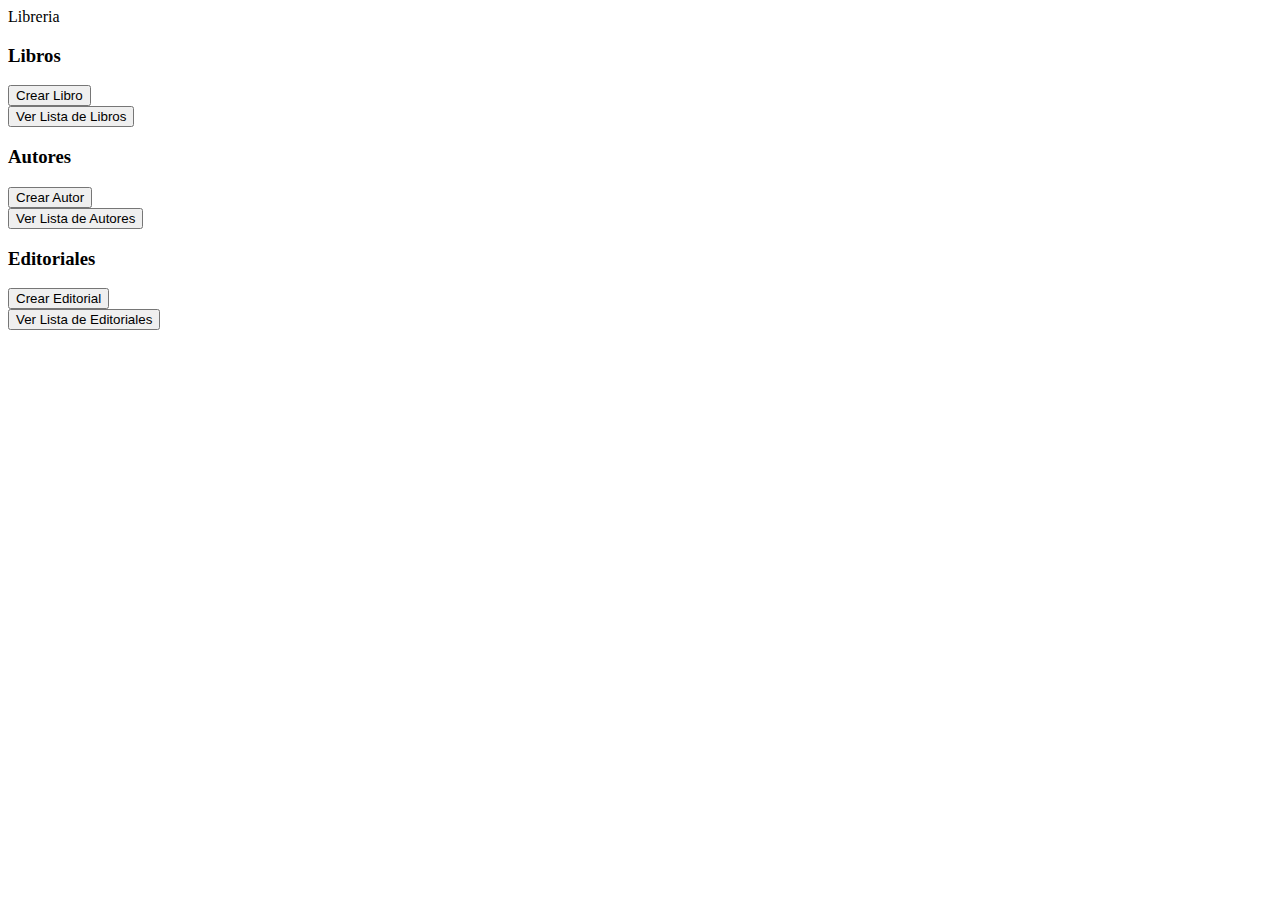
<file: src/main/resources/templates/index.html>
<!DOCTYPE html>

<html lang="es" xmlns:th="http://www.thymeleaf.org">

<head th:replace="/fragments/head :: head">
</head>

<body>
    <nav th:replace="/fragments/navbar :: navbar-dark"></nav>
    <main class="container">
        <div class="row m-5">
            <div class="col">
                <div class="display-1 text-center m-5">Libreria</div>
            </div>
        </div>
        <div class="row m-5">
            <h3 class="text-center">Libros</h3>
            <div class="col d-flex justify-content-center">
                <button class="btn-dark px-5 py-2"><a th:href="@{/libro/form}">Crear Libro</a></button>
            </div>
            <div class="col d-flex justify-content-center">
                <button class="btn-dark px-5 py-2"><a th:href="@{/libro/list}">Ver Lista de Libros</a></button>
            </div>
        </div>
        <div class="row m-5">
            <h3 class="text-center">Autores</h3>
            <div class="col d-flex justify-content-center">
                <button class="btn-dark px-5 py-2"><a th:href="@{/autor/form}">Crear Autor</a></button>
            </div>
            <div class="col d-flex justify-content-center">
                <button class="btn-dark px-5 py-2"><a th:href="@{/autor/list}">Ver Lista de Autores</a></button>
            </div>
        </div>
        <div class="row m-5">
            <h3 class="text-center">Editoriales</h3>
            <div class="col d-flex justify-content-center">
                <button class="btn-dark px-5 py-2"><a th:href="@{/editorial/form}">Crear Editorial</a></button>
            </div>
            <div class="col d-flex justify-content-center">
                <button class="btn-dark px-5 py-2"><a th:href="@{/editorial/list}">Ver Lista de Editoriales</a></button>
            </div>
        </div>

    </main>



    <script src="https://cdn.jsdelivr.net/npm/@popperjs/core@2.9.2/dist/umd/popper.min.js"
        integrity="sha384-IQsoLXl5PILFhosVNubq5LC7Qb9DXgDA9i+tQ8Zj3iwWAwPtgFTxbJ8NT4GN1R8p"
        crossorigin="anonymous"></script>
    <script src="https://cdn.jsdelivr.net/npm/bootstrap@5.0.2/dist/js/bootstrap.min.js"
        integrity="sha384-cVKIPhGWiC2Al4u+LWgxfKTRIcfu0JTxR+EQDz/bgldoEyl4H0zUF0QKbrJ0EcQF"
        crossorigin="anonymous"></script>



</body>

</html>
</file>
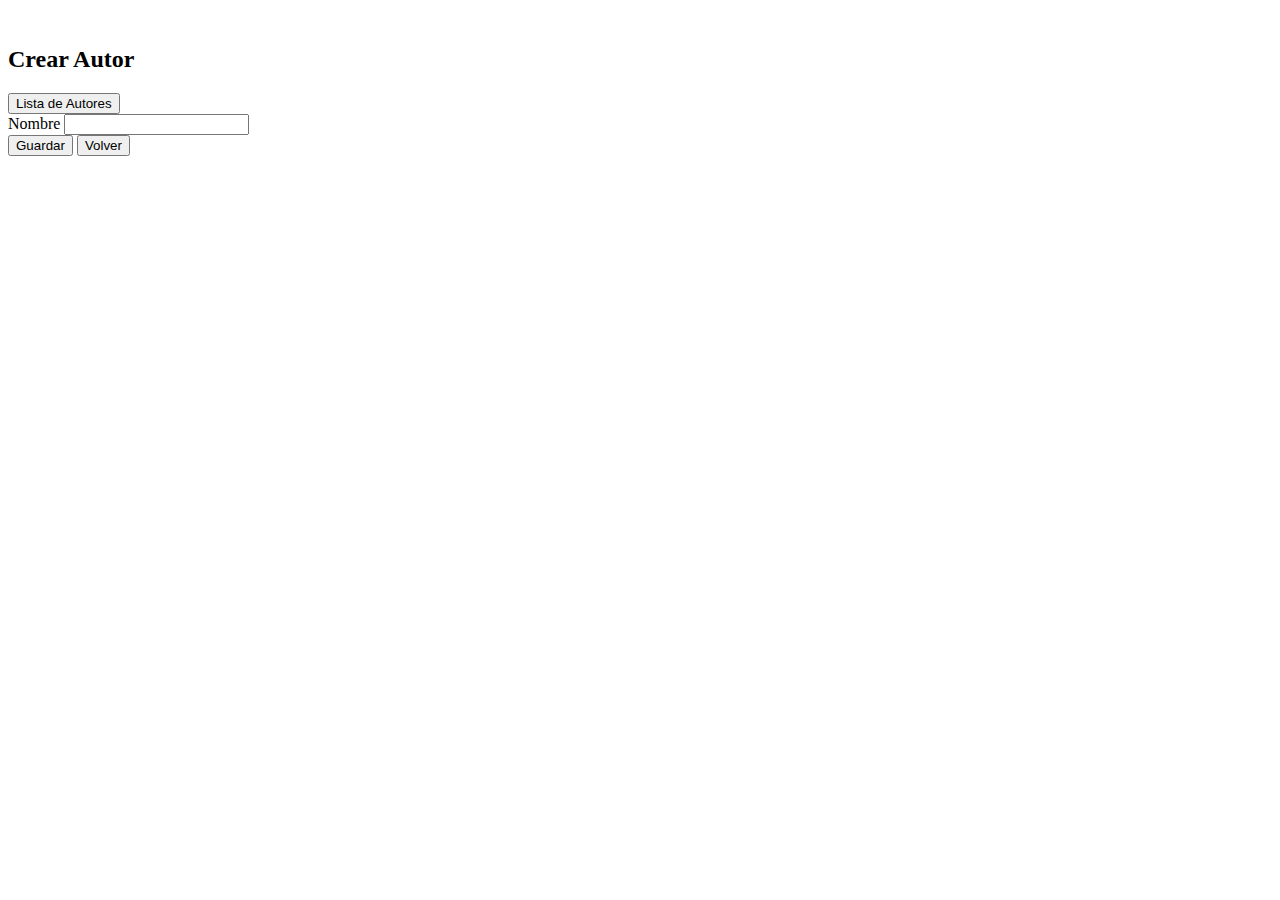
<file: src/main/resources/templates/autor-form.html>
<!DOCTYPE html>

<html lang="es" xmlns:th="http://www.thymeleaf.org">

<head th:replace="/fragments/head :: head">
</head>

<body>
    <nav th:replace="/fragments/navbar :: navbar-dark"></nav>
    <br>
    <div class="container">
        <div class="card mt-5">
            <div class="card-header d-flex">
                <h2>Crear Autor</h2>
                <button class="btn-dark ms-auto"><a class="px-5 py-2" th:href="@{/autor/list}">Lista de Autores</a></button>
            </div>
            <div class="card-body">
                <form th:action="@{/autor/save}" method="POST" th:object="${autor}" class="col-6 mx-auto">
                    <input hidden th:field ="*{id}">
                    <div class="mb-3">
                        <label for="nombre" class="form-label">Nombre</label>
                        <input type="text" class="form-control" th:field="*{nombre}">  
                    </div>
                    <button type="submit" class="btn-dark px-5 py-2 ms-auto">Guardar</button>
                    <button type="reset" class="btn-dark px-5 py-2 ms-auto">Volver</button>
                </form>
            </div>
        </div>
    </div>
</body>

</html>
</file>
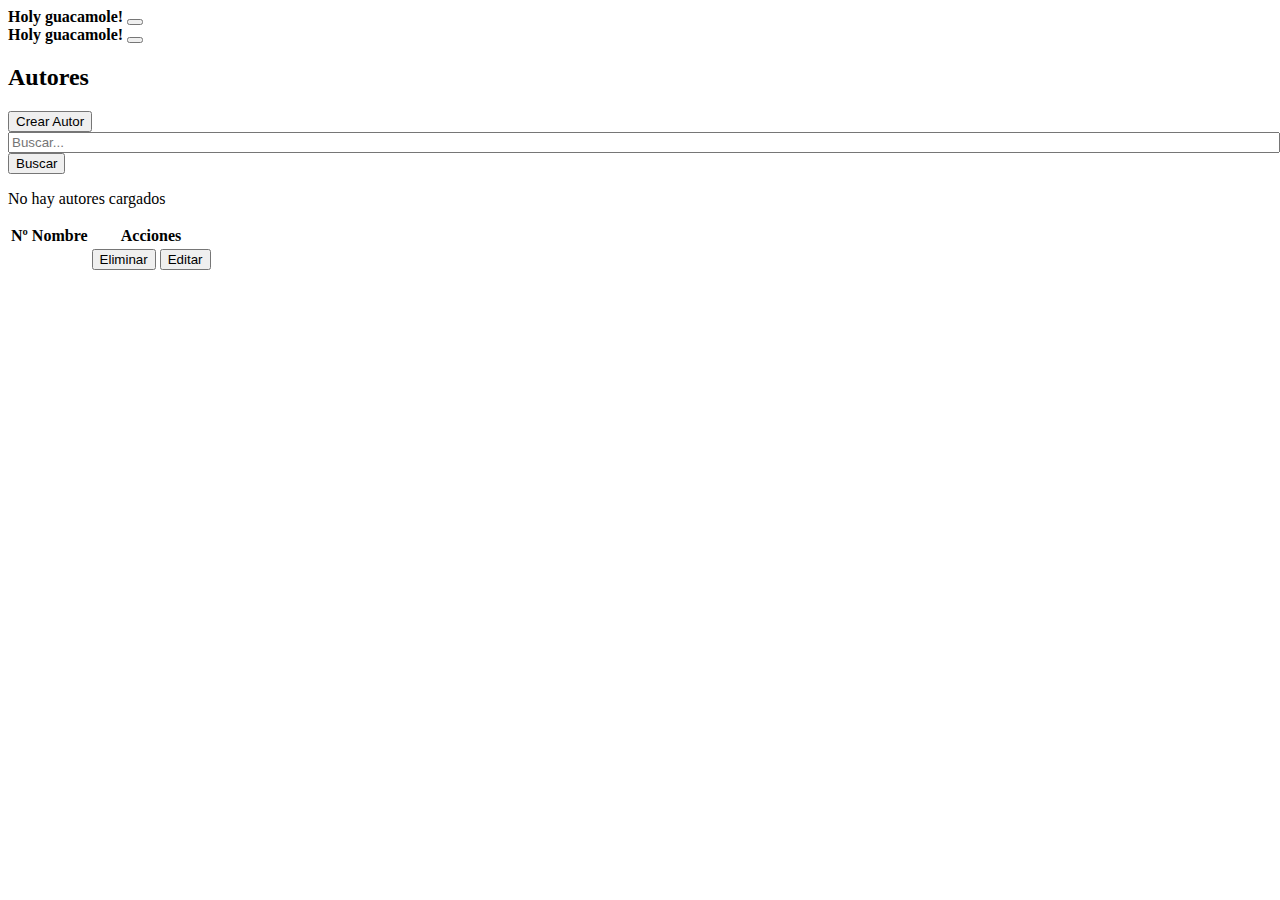
<file: src/main/resources/templates/autor-list.html>
<!DOCTYPE html>

<html lang="es" xmlns:th="http://www.thymeleaf.org">

    <head th:replace="/fragments/head :: head">
    </head>

    <body>
        <nav th:replace="/fragments/navbar :: navbar-dark"></nav>
        <div class="container">
            <div th:if="${error}" class="alert alert-danger alert-dismissible fade show mt-3" role="alert">
                <strong th:text="${error}">Holy guacamole!</strong>
                <button type="button" class="btn-close" data-bs-dismiss="alert" aria-label="Close"></button>
            </div>
            <div th:if="${success}" class="alert alert-success alert-dismissible fade show mt-3" role="alert">
                <strong th:text="${success}">Holy guacamole!</strong>
                <button type="button" class="btn-close" data-bs-dismiss="alert" aria-label="Close"></button>
            </div>
            <div class="card mt-5">
                <div class="card-header d-flex">
                    <h2>Autores</h2>
                    <button class="btn-dark px-5 py-2 ms-auto"><a th:href="@{/autor/form}">Crear Autor</a></button>
                </div>
                <div class="card-body">
                    <form class="row g-3" th:action="@{/autor/list}" method="GET">
                        <div class="col">
                            <input type="text" style="width: 100%" name="q" placeholder="Buscar...">
                        </div>
                        <div class="col-2">
                            <button type="submit" class="btn btn-dark mb-3">Buscar</button>
                        </div>
                    </form>
                    <table class="table table-hover">
                        <thead>
                            <tr>
                                <th>Nº</th>
                                <th>Nombre</th>
                                <th>Acciones</th>
                            </tr>
                        </thead>
                        <tbody>
                            <tr th:each=" autor,iterator : ${autores}">
                                <td th:text="${iterator.index+1}"></td>
                                <td th:text="${autor.nombre}"></td>
                                <td>
                                    <button class="btn-dark ms-auto"><a th:href="@{/autor/delete}+'?id='+${autor.id}" class="px-5 py-2">Eliminar</a></button>
                                    <button class="btn-dark ms-auto"><a th:href="@{/autor/form}+'?id='+${autor.id}" class="px-5 py-2">Editar</a></button>
                                </td>
                            </tr>
                        </tbody>
                        <p th:if="${autores.isEmpty}">No hay autores cargados</p>
                    </table>
                </div>
            </div>
        </div>


    </body>

</html>
</file>
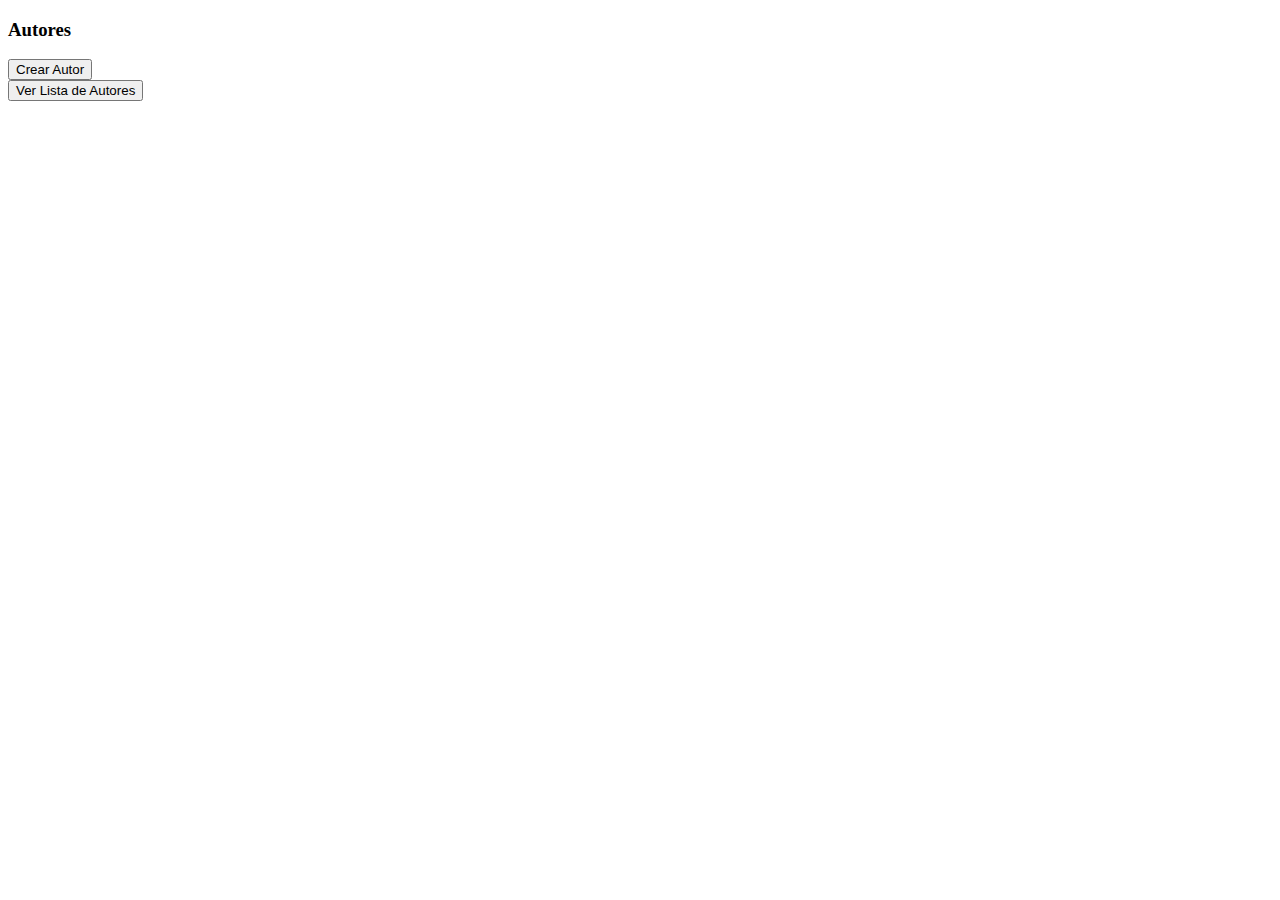
<file: src/main/resources/templates/autor.html>
<!DOCTYPE html>

<html lang="es" xmlns:th="http://www.thymeleaf.org">

<head th:replace="/fragments/head :: head">
</head>

<body>
    <nav th:replace="/fragments/navbar :: navbar-dark"></nav>
    <main class="container">
        <div class="row m-5">
            <h3 class="text-center">Autores</h3>
            <div class="col d-flex justify-content-center">
                <button class="btn-dark px-5 py-2"><a th:href="@{/libro/form}">Crear Autor</a></button>
            </div>
            <div class="col d-flex justify-content-center">
                <button class="btn-dark px-5 py-2"><a th:href="@{/autor/list}">Ver Lista de Autores</a></button>
            </div>
        </div>

    </main>




</body>

</html>
</file>
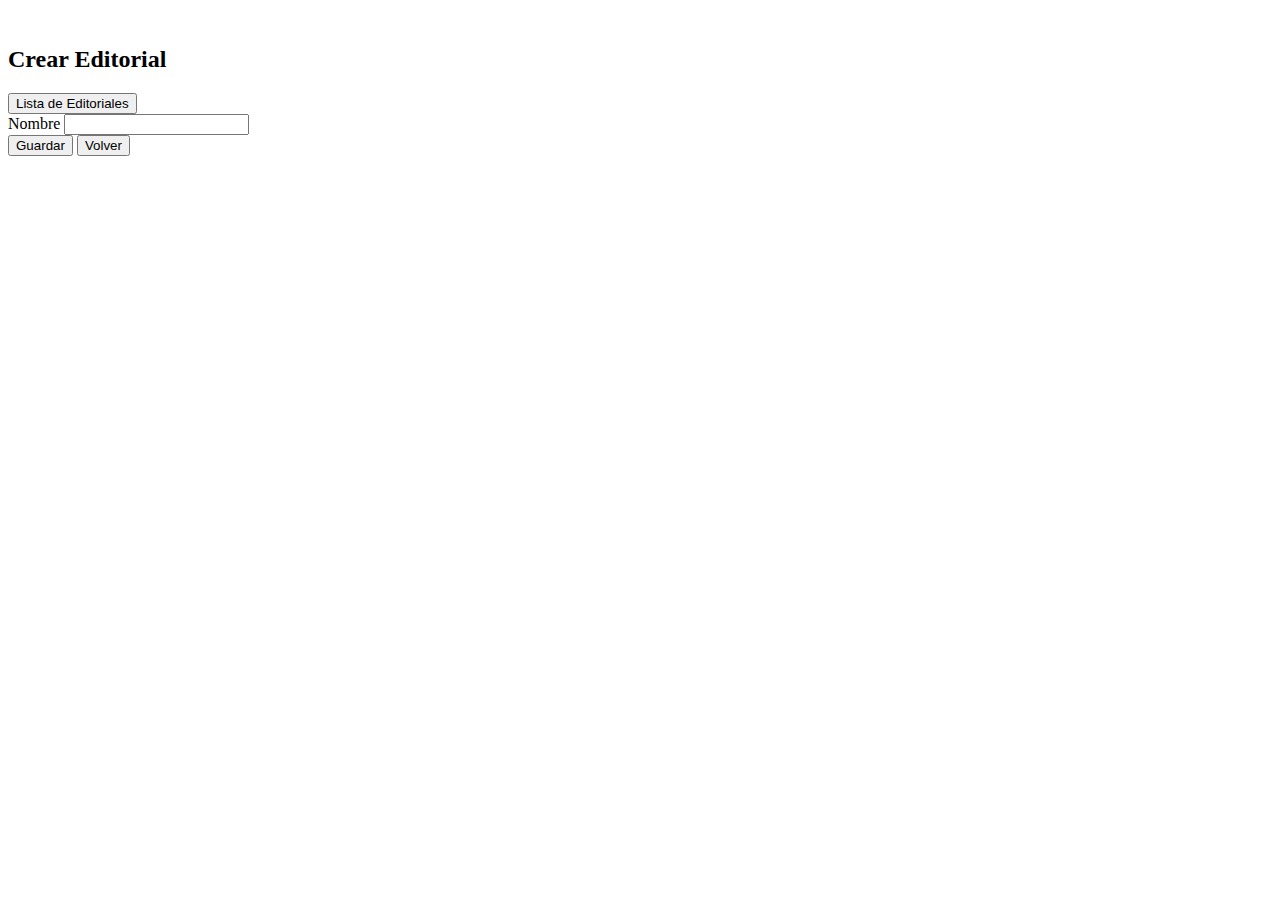
<file: src/main/resources/templates/editorial-form.html>
<!DOCTYPE html>

<html lang="es" xmlns:th="http://www.thymeleaf.org">

<head th:replace="/fragments/head :: head">
</head>

<body>
    <nav th:replace="/fragments/navbar :: navbar-dark"></nav>
    <br>
    <div class="container">
        <div class="card mt-5">
            <div class="card-header d-flex">
                <h2>Crear Editorial</h2>
                <button class="btn-dark ms-auto"><a class="px-5 py-2" th:href="@{/editorial/list}">Lista de Editoriales</a></button>
            </div>
            <div class="card-body">
                <form th:action="@{/editorial/save}" method="POST" th:object="${editorial}" class="col-6 mx-auto">
                    <input hidden th:field ="*{id}">
                    <div class="mb-3">
                        <label for="nombre" class="form-label">Nombre</label>
                        <input type="text" class="form-control" th:field="*{nombre}">  
                    </div>
                    <button type="submit" class="btn-dark px-5 py-2 ms-auto">Guardar</button>
                    <button type="reset" class="btn-dark px-5 py-2 ms-auto">Volver</button>
                </form>
            </div>
        </div>
    </div>
</body>

</html>
</file>
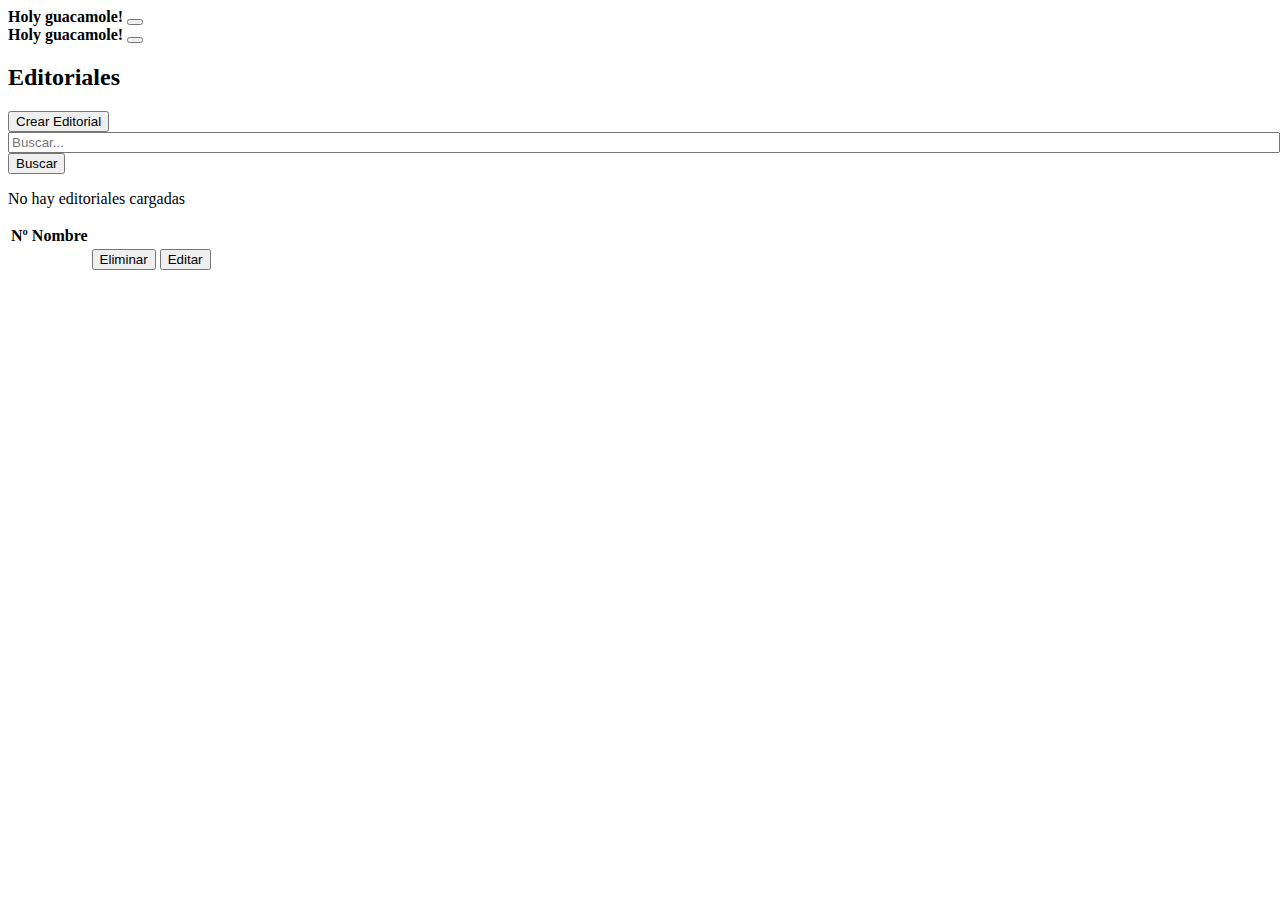
<file: src/main/resources/templates/editorial-list.html>
<!DOCTYPE html>
<!--
To change this license header, choose License Headers in Project Properties.
To change this template file, choose Tools | Templates
and open the template in the editor.
-->
<html lang="es" xmlns:th="http://www.thymeleaf.org">

    <head th:replace="/fragments/head :: head">
    </head>

    <body>
        <nav th:replace="/fragments/navbar :: navbar-dark"></nav>
        <div class="container">
            <div th:if="${error}" class="alert alert-danger alert-dismissible fade show mt-3" role="alert">
                <strong th:text="${error}">Holy guacamole!</strong>
                <button type="button" class="btn-close" data-bs-dismiss="alert" aria-label="Close"></button>
            </div>
            <div th:if="${success}" class="alert alert-success alert-dismissible fade show mt-3" role="alert">
                <strong th:text="${success}">Holy guacamole!</strong>
                <button type="button" class="btn-close" data-bs-dismiss="alert" aria-label="Close"></button>
            </div>
            <div class="card mt-5">
                <div class="card-header d-flex">
                    <h2>Editoriales</h2>
                    <button class="btn-dark px-5 py-2 ms-auto"><a th:href="@{/editorial/form}">Crear Editorial</a></button>
                </div>
                <div class="card-body">
                    <form class="row g-3" th:action="@{/editorial/list}" method="GET">
                        <div class="col">
                            <input type="text" style="width: 100%" name="q" placeholder="Buscar...">
                        </div>
                        <div class="col-2">
                            <button type="submit" class="btn btn-dark mb-3">Buscar</button>
                        </div>
                    </form>
                    <table class="table table-hover">
                        <thead>
                            <tr>
                                <th>Nº</th>
                                <th>Nombre</th>
                            </tr>
                        </thead>
                        <tbody>
                            <tr th:each=" editorial,iterator : ${editoriales}">
                                <td th:text="${iterator.index+1}"></td>
                                <td th:text="${editorial.nombre}"></td>
                                <td>
                                    <button class="btn-dark ms-auto"><a th:href="@{/editorial/delete}+'?id='+${editorial.id}" class="px-5 py-2">Eliminar</a></button>
                                    <button class="btn-dark ms-auto"><a th:href="@{/editorial/form}+'?id='+${editorial.id}" class="px-5 py-2">Editar</a></button>
                                </td>
                            </tr>
                        </tbody>
                        <p th:if="${editoriales.isEmpty}">No hay editoriales cargadas</p>
                    </table>
                </div>
            </div>
        </div>
    </body>

</html>
</file>
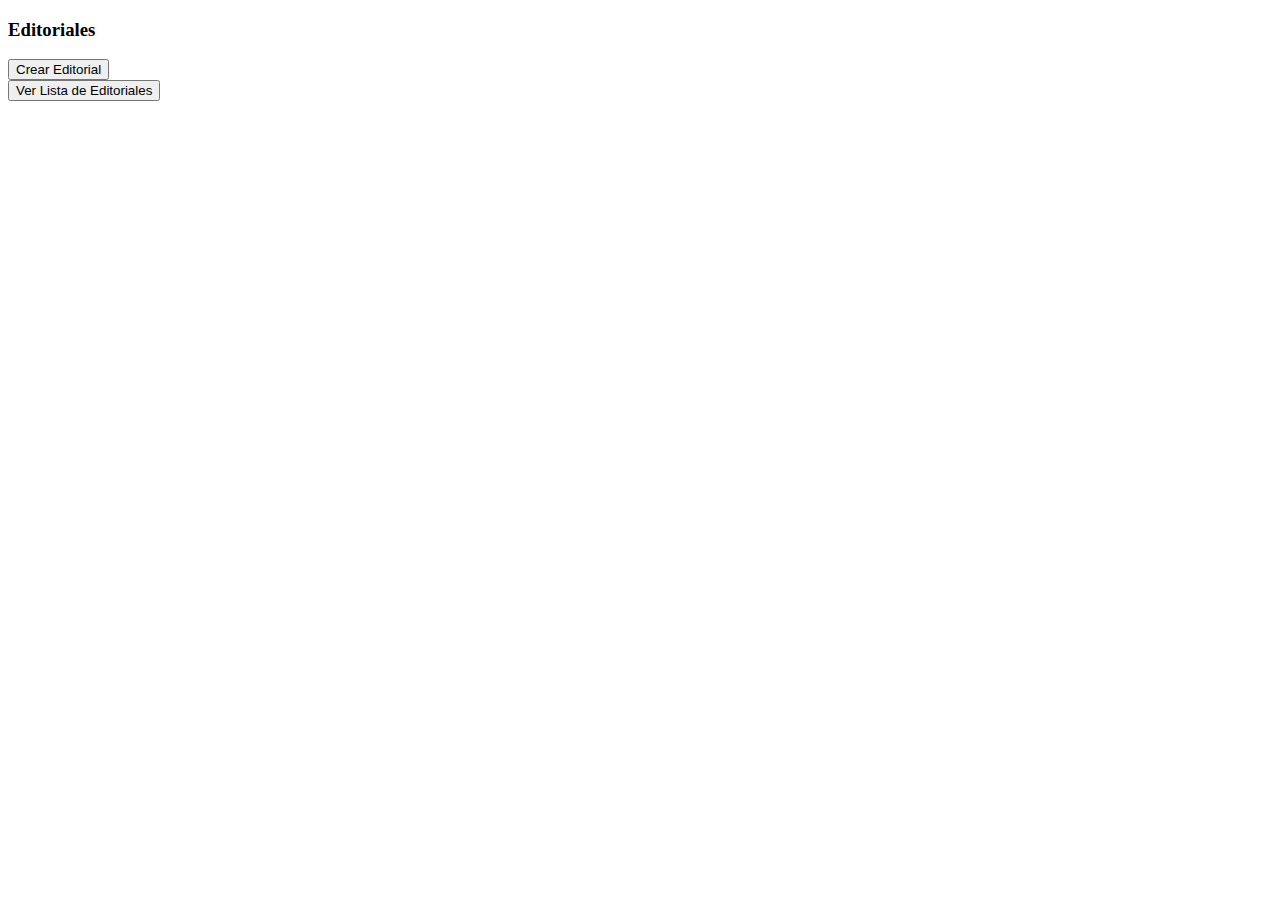
<file: src/main/resources/templates/editorial.html>
<!DOCTYPE html>

<html lang="es" xmlns:th="http://www.thymeleaf.org">

<head th:replace="/fragments/head :: head">
</head>

<body>
    <nav th:replace="/fragments/navbar :: navbar-dark"></nav>
    <main class="container">
        <div class="row m-5">
            <h3 class="text-center">Editoriales</h3>
            <div class="col d-flex justify-content-center">
                <button class="btn-dark px-5 py-2"><a th:href="@{/editorial/form}">Crear Editorial</a></button>
            </div>
            <div class="col d-flex justify-content-center">
                <button class="btn-dark px-5 py-2"><a th:href="@{/editorial/list}">Ver Lista de Editoriales</a></button>
            </div>
        </div>

    </main>



</body>

</html>
</file>
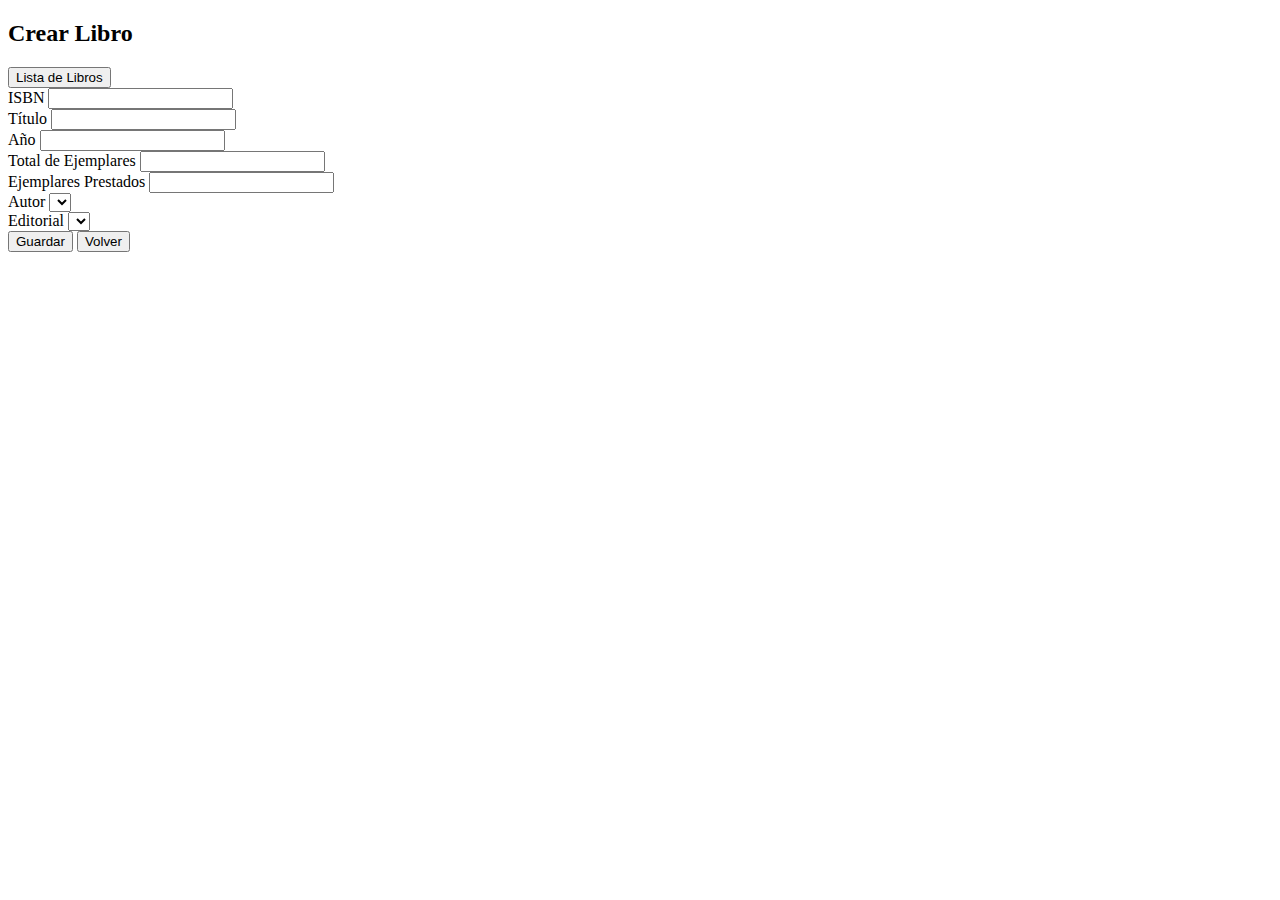
<file: src/main/resources/templates/libro-form.html>
<!DOCTYPE html>

<html lang="es" xmlns:th="http://www.thymeleaf.org">

<head th:replace="/fragments/head :: head">
</head>

<body>
    <nav th:replace="/fragments/navbar :: navbar-dark"></nav>
    <div class="container">
        <div class="card mt-5">
            <div class="card-header d-flex">
                <h2>Crear Libro</h2>
                <button class="btn-dark ms-auto"><a class="px-5 py-2" th:href="@{/libro/list}">Lista de Libros</a></button>
            </div>
            <div class="card-body">
                <form th:action="@{/libro/save}" method="POST" th:object="${libro}" class="col-6 mx-auto">
                    <input hidden th:field ="*{id}">
                    <div class="mb-3">
                        <label for="isbn" class="form-label">ISBN</label>
                        <input type="number" class="form-control" th:field="*{isbn}">  
                    </div>
                    <div class="mb-3">
                        <label for="titulo" class="form-label">Título</label>
                        <input type="text" class="form-control" th:field="*{titulo}">
                    </div>
                    <div class="mb-3">
                        <label for="anio" class="form-label">Año</label>
                        <input type="number" class="form-control" th:field="*{anio}">  
                    </div>
                    <div class="mb-3">
                        <label for="ejemplares" class="form-label">Total de Ejemplares</label>
                        <input type="number" class="form-control" th:field="*{ejemplares}">  
                    </div>
                    <div class="mb-3">
                        <label for="ejemplaresPrestados" class="form-label">Ejemplares Prestados</label>
                        <input type="number" class="form-control" th:field="*{ejemplaresPrestados}">  
                    </div>
                    <div class="mb-3">
                        <label for="autor" class="form-label">Autor</label>
                        <select th:field="*{autor.id}">
                            <option th:each="a : ${autores}" th:text="${a.nombre}" th:value="${a.id}"></option>
                        </select>
                    </div>
                    <div class="mb-3">
                        <label for="editorial" class="form-label">Editorial</label>
                        <select th:field="*{editorial.id}">
                            <option th:each="e : ${editoriales}" th:text="${e.nombre}" th:value="${e.id}"></option>
                        </select>
                    </div>
                    <button type="submit" class="btn-dark px-5 py-2 ms-auto">Guardar</button>
                    <button type="reset" class="btn-dark px-5 py-2 ms-auto">Volver</button>
                </form>
            </div>
        </div>
    </div>
  
</body>

</html>
</file>
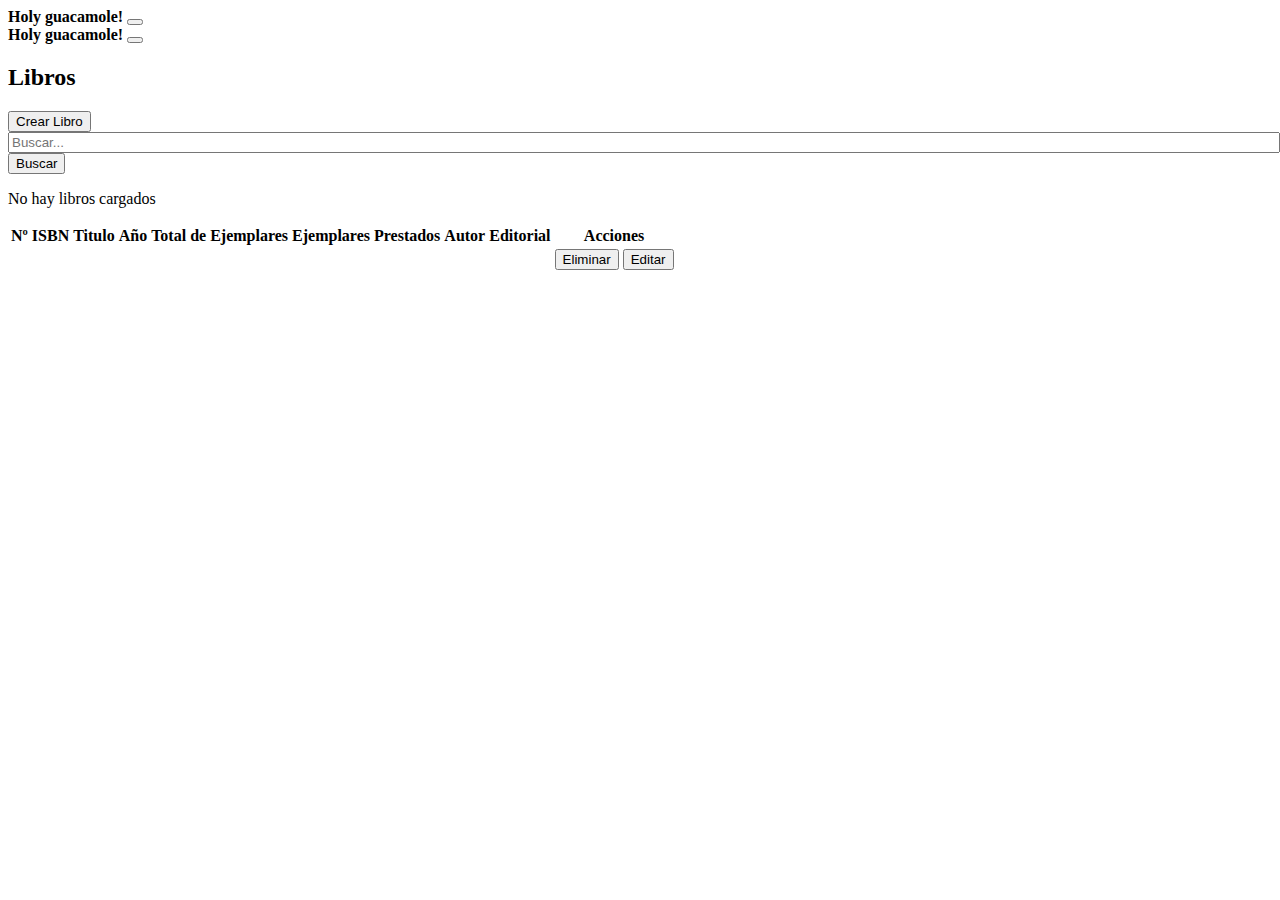
<file: src/main/resources/templates/libro-list.html>
<!DOCTYPE html>
<!--
To change this license header, choose License Headers in Project Properties.
To change this template file, choose Tools | Templates
and open the template in the editor.
-->
<html lang="es" xmlns:th="http://www.thymeleaf.org">

    <head th:replace="/fragments/head :: head">
    </head>

    <body>
        <nav th:replace="/fragments/navbar :: navbar-dark"></nav>
        <div class="container">
            <div th:if="${error}" class="alert alert-danger alert-dismissible fade show mt-3" role="alert">
                <strong th:text="${error}">Holy guacamole!</strong>
                <button type="button" class="btn-close" data-bs-dismiss="alert" aria-label="Close"></button>
            </div>
            <div th:if="${success}" class="alert alert-success alert-dismissible fade show mt-3" role="alert">
                <strong th:text="${success}">Holy guacamole!</strong>
                <button type="button" class="btn-close" data-bs-dismiss="alert" aria-label="Close"></button>
            </div>
            <div class="card mt-5">
                <div class="card-header d-flex">
                    <h2>Libros</h2>
                    <button class="btn-dark px-5 py-2 ms-auto"><a th:href="@{/libro/form}">Crear Libro</a></button>
                </div>
                <div class="card-body">
                    <form class="row g-3" th:action="@{/libro/list}" method="GET">
                        <div class="col">
                            <input type="text" style="width: 100%" name="q" placeholder="Buscar...">
                        </div>
                        <div class="col-2">
                            <button type="submit" class="btn btn-dark mb-3">Buscar</button>
                        </div>
                    </form>
                    <table class="table table-hover">
                        <thead>
                            <tr>
                                <th>Nº</th>
                                <th>ISBN</th>
                                <th>Titulo</th>
                                <th>Año</th>
                                <th>Total de Ejemplares</th>
                                <th>Ejemplares Prestados</th>
                                <th>Autor</th>
                                <th>Editorial</th>
                                <th>Acciones</th>
                            </tr>
                        </thead>
                        <tbody>
                            <tr th:each=" libro,iterator : ${libros}">
                                <td th:text="${iterator.index+1}"></td>
                                <td th:text="${libro.isbn}"></td>
                                <td th:text="${libro.titulo}"></td>
                                <td th:text="${libro.anio}"></td>
                                <td th:text="${libro.ejemplares}"></td>
                                <td th:text="${libro.ejemplaresPrestados}"></td>
                                <td th:text="${libro.autor} == null ? '------' : ${libro.autor.nombre}"></td>
                                <td th:text="${libro.editorial} == null ? '------' : ${libro.editorial.nombre}"></td>
                                <td>
                                    <button class="btn-dark ms-auto"><a th:href="@{/libro/delete}+'?id='+${libro.id}" class="px-5 py-2">Eliminar</a></button>
                                    <button class="btn-dark ms-auto"><a th:href="@{/libro/form}+'?id='+${libro.id}" class="px-5 py-2">Editar</a></button>
                                </td>
                            </tr>
                        </tbody>
                        <p th:if="${libros.isEmpty}">No hay libros cargados</p>
                    </table>
                </div>
            </div>
        </div>
    </body>

</html>
</file>
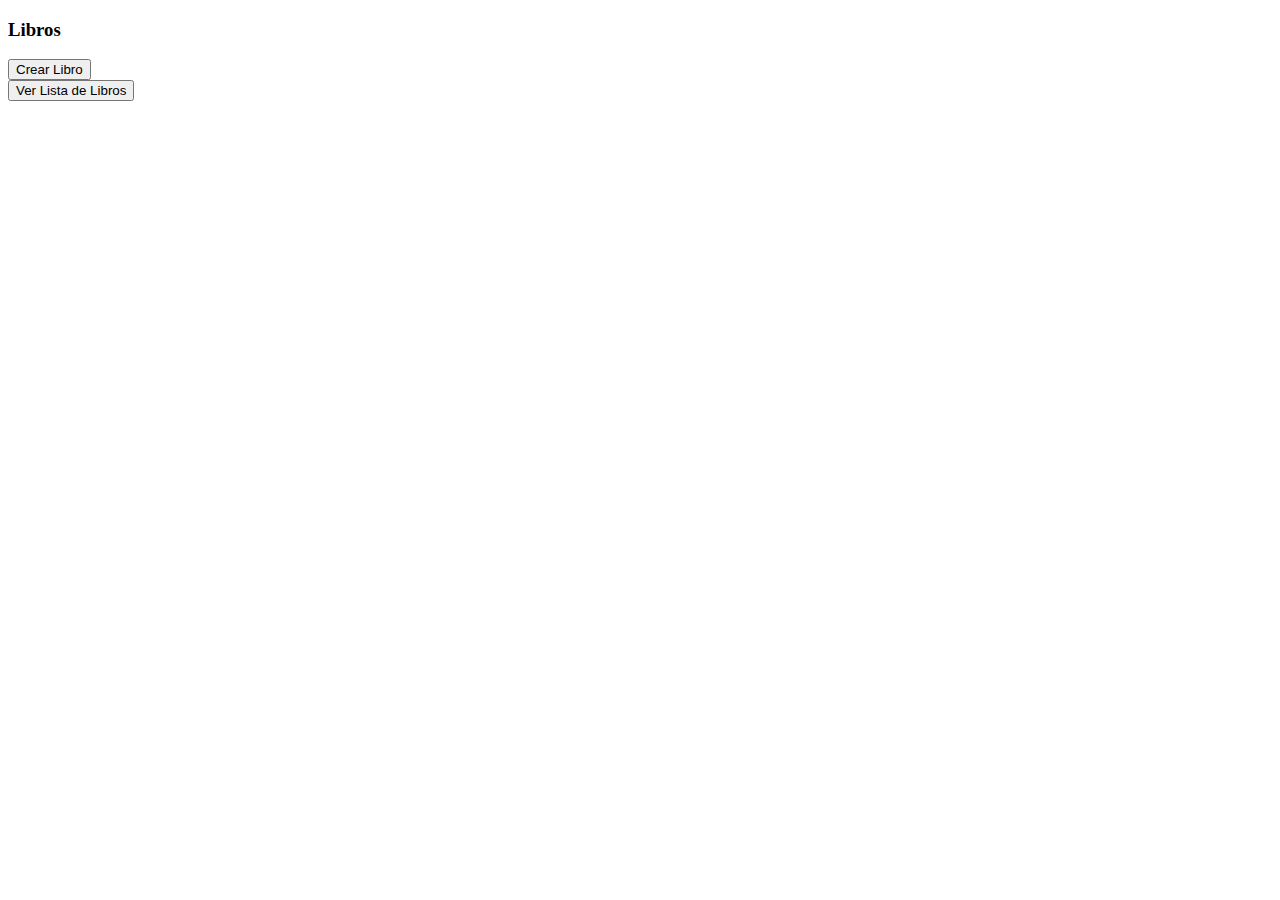
<file: src/main/resources/templates/libro.html>
<!DOCTYPE html>

<html lang="es" xmlns:th="http://www.thymeleaf.org">

<head th:replace="/fragments/head :: head">
</head>

<body>
    <nav th:replace="/fragments/navbar :: navbar-dark"></nav>
    <main class="container">
        <div class="row m-5">
            <h3 class="text-center">Libros</h3>
            <div class="col d-flex justify-content-center">
                <button class="btn-dark px-5 py-2"><a th:href="@{/autor/form}">Crear Libro</a></button>
            </div>
            <div class="col d-flex justify-content-center">
                <button class="btn-dark px-5 py-2"><a th:href="@{/libro/list}">Ver Lista de Libros</a></button>
            </div>
        </div>

    </main>



</body>

</html>
</file>
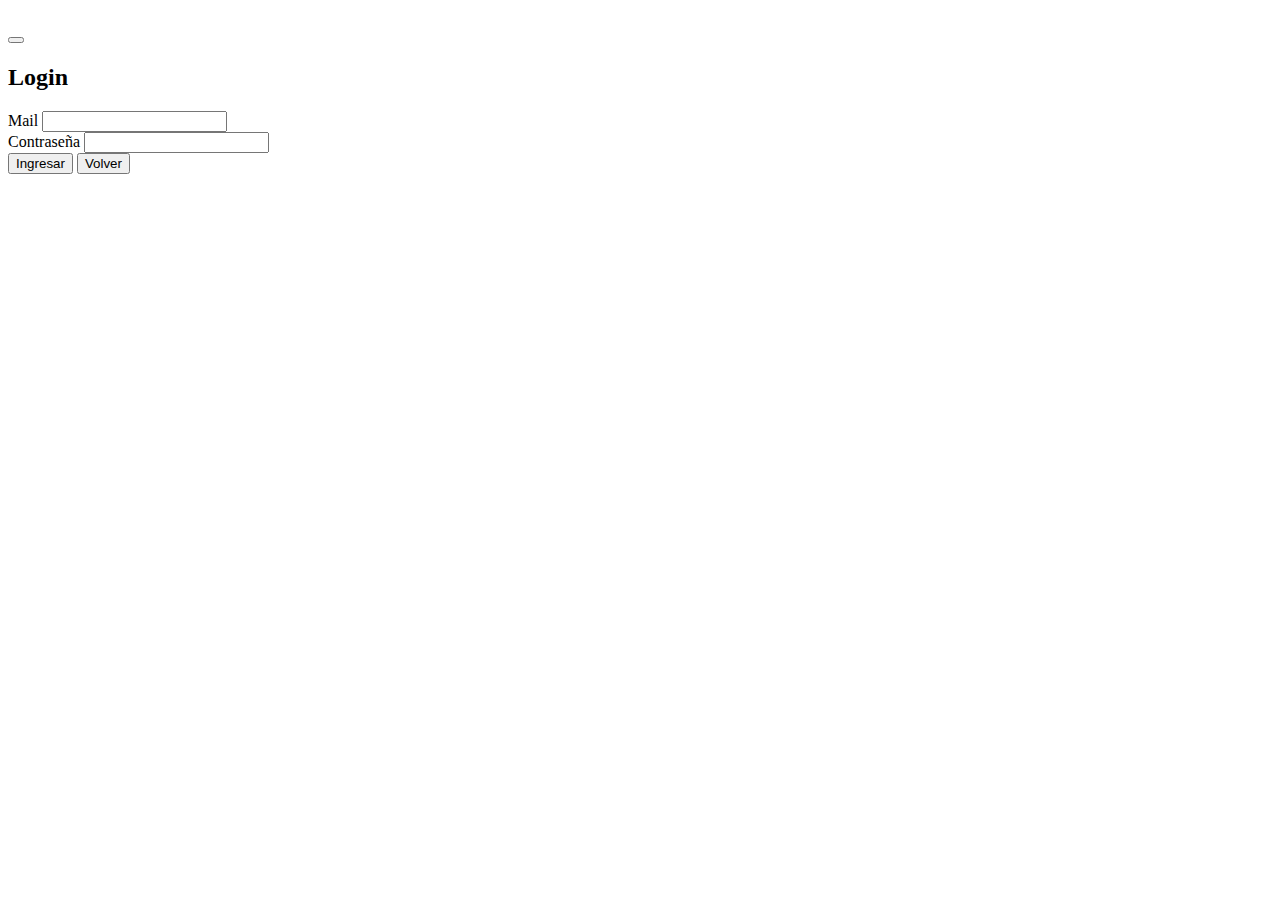
<file: src/main/resources/templates/login.html>
<!DOCTYPE html>

<html lang="es" xmlns:th="http://www.thymeleaf.org">

    <head th:replace="/fragments/head :: head">
    </head>

    <body>
        <nav th:replace="/fragments/navbar :: navbar-dark"></nav>
        <br>
        <div class="container">
            <div th:if="${error}" class="alert alert-danger alert-dismissible fade show mt-3" role="alert">
                <strong th:text="${error}"></strong>
                <button type="button" class="btn-close" data-bs-dismiss="alert" aria-label="Close"></button>
            </div>
            <div class="card mt-5">
                <div class="card-header d-flex">
                    <h2>Login</h2>
                 
                </div>
                <div class="card-body">
                    <form th:action="@{/logincheck}" method="POST" class="col-6 mx-auto">
                        <div class="mb-3">
                            <label for="mail" class="form-label">Mail</label>
                            <input type="email" class="form-control" th:value="${mail}" name="mail">  
                        </div>
                        <div class="mb-3">
                            <label for="password" class="form-label">Contraseña</label>
                            <input type="password" class="form-control" name="password">  
                        </div>
                        <button type="submit" class="btn-dark px-5 py-2 ms-auto">Ingresar</button>
                        <button class="btn-dark px-5 py-2 ms-auto"><a th:href="@{/}">Volver</a></button>
                    </form>
                </div>
            </div>
        </div>
    </body>

</html>
</file>
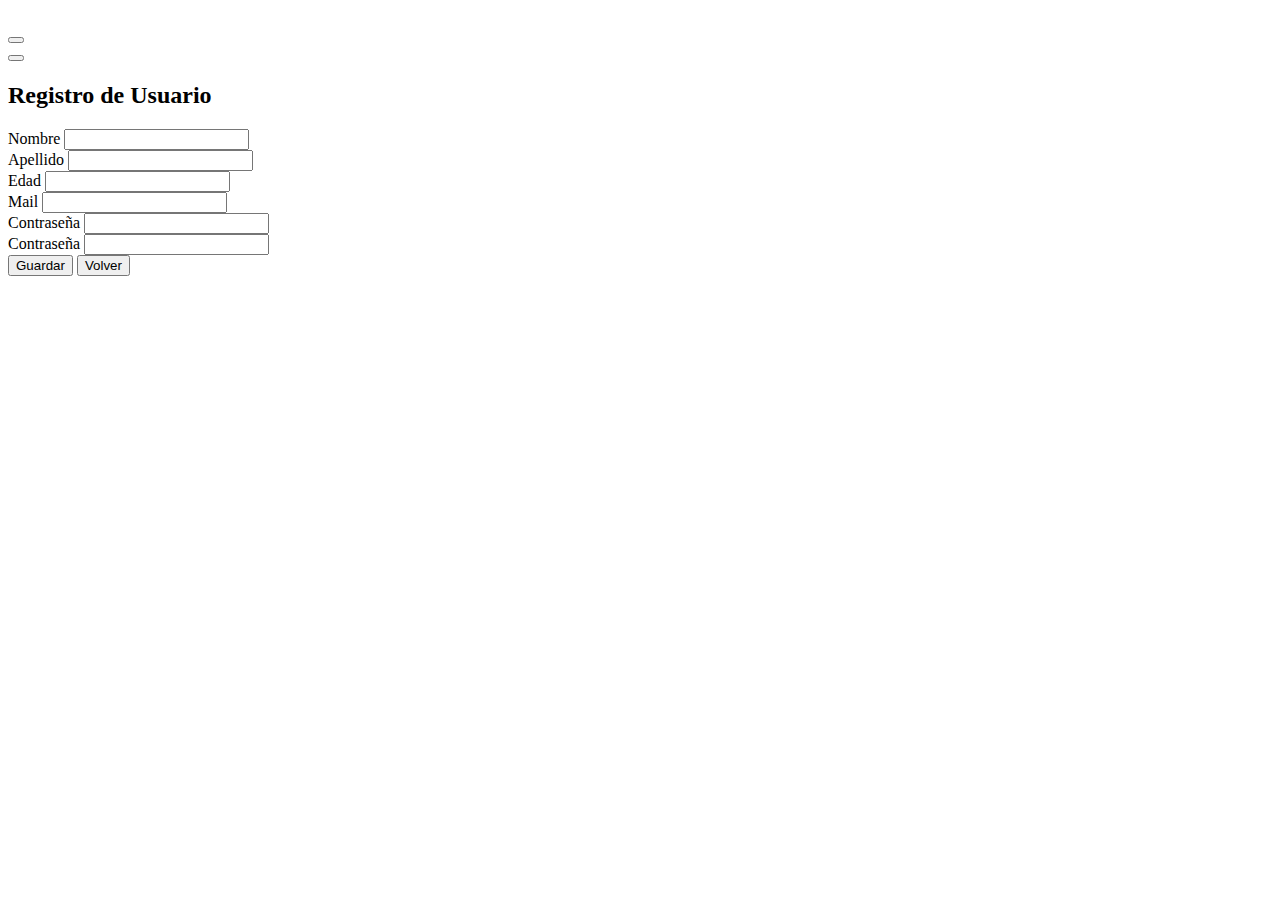
<file: src/main/resources/templates/registro.html>
<!DOCTYPE html>

<html lang="es" xmlns:th="http://www.thymeleaf.org">

    <head th:replace="/fragments/head :: head">
    </head>

    <body>
        <nav th:replace="/fragments/navbar :: navbar-dark"></nav>
        <br>
        <div class="container">
            <div th:if="${error}" class="alert alert-danger alert-dismissible fade show mt-3" role="alert">
                <strong th:text="${error}"></strong>
                <button type="button" class="btn-close" data-bs-dismiss="alert" aria-label="Close"></button>
            </div>
            <div th:if="${success}" class="alert alert-success alert-dismissible fade show mt-3" role="alert">
                <strong th:text="${success}"></strong>
                <button type="button" class="btn-close" data-bs-dismiss="alert" aria-label="Close"></button>
            </div>
            <div class="card mt-5">
                <div class="card-header d-flex">
                    <h2>Registro de Usuario</h2>
                   
                </div>
                <div class="card-body">
                    <form th:action="@{/registro}" method="POST" class="col-6 mx-auto">
                        <div class="mb-3">
                            <label for="nombre" class="form-label">Nombre</label>
                            <input type="text" class="form-control" th:value="${nombre}" name="nombre">  
                        </div>
                         <div class="mb-3">
                            <label for="apellido" class="form-label">Apellido</label>
                            <input type="text" class="form-control" th:value="${apellido}" name="apellido">  
                        </div>
                        <div class="mb-3">
                            <label for="edad" class="form-label">Edad</label>
                            <input type="text" class="form-control" th:value="${edad}" name="edad">  
                        </div>
                        <div class="mb-3">
                            <label for="mail" class="form-label">Mail</label>
                            <input type="email" class="form-control" th:value="${mail}" name="mail">  
                        </div>
                        <div class="mb-3">
                            <label for="password" class="form-label">Contraseña</label>
                            <input type="password" class="form-control" name="password">  
                        </div>
                        <div class="mb-3">
                            <label for="password2" class="form-label">Contraseña</label>
                            <input type="password" class="form-control" name="password2">  
                        </div>
                        <button type="submit" class="btn-dark px-5 py-2 ms-auto">Guardar</button>
                        <button class="btn-dark px-5 py-2 ms-auto"><a th:href="@{/}">Volver</a></button>
                    </form>
                </div>
            </div>
        </div>
    </body>

</html>
</file>
